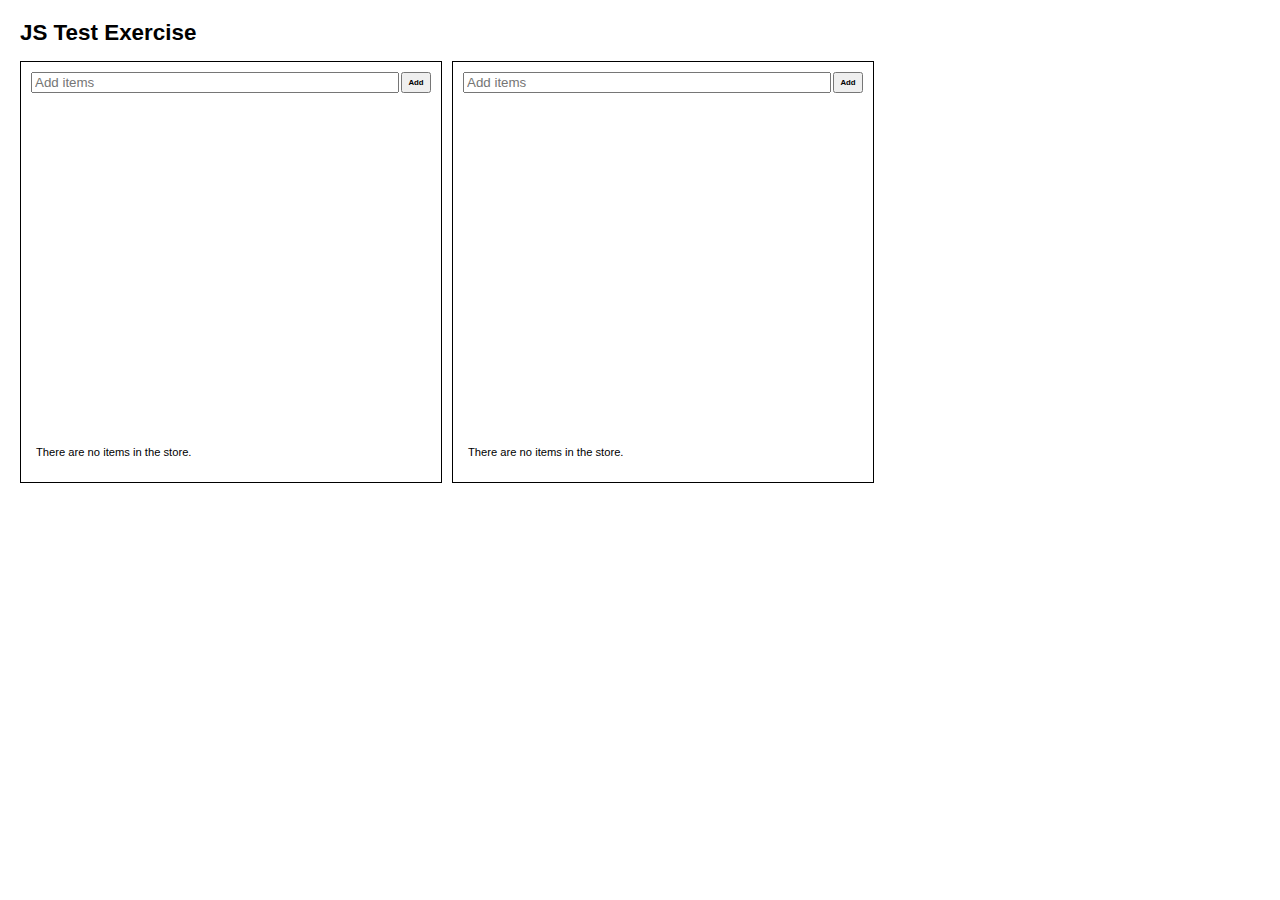
<file: firstassignment/project1/rawMVC/index.html>
<!DOCTYPE html>
<html lang="en">
	<head>
		<meta http-equiv="Content-Type" content="text/html" charset="utf-8" />
		<meta name="author" content="Claude Gauthier" />
		<meta name="reply-to" content="claude_r_gauthier@hotmail.com" />
		<title>JS Demo (Custom MVC)</title>
		<link rel="stylesheet" type="text/css" href="styles.css">
		<script type="text/javascript" src="model.js"></script>
		<script type="text/javascript" src="view.js"></script>
		<script type="text/javascript" src="controller.js"></script>
		<script type="text/javascript" src="app.js"></script>
	</head>
	<body onload="init()">
		<h1>JS Test Exercise</h1>
		<div id="app1" class="container"></div>
		<div id="app2" class="container"></div>
	</body>
</html>
</file>
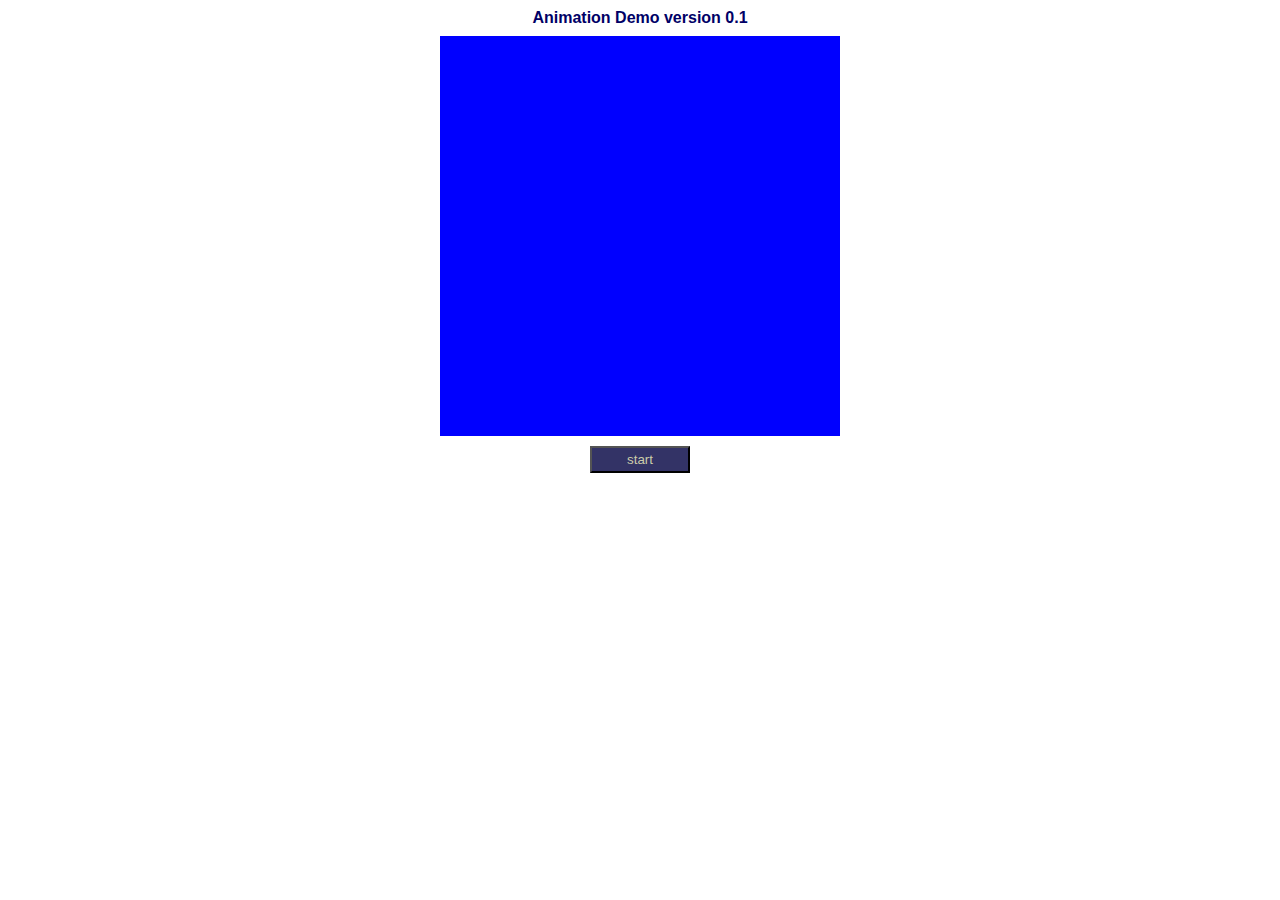
<file: Java_Training/Assignments/java_006/Prelude_To_Lambda/Timer_Animation_Demo/index.html>
<!DOCTYPE HTML PUBLIC "-//W3C//DTD HTML 4.0//EN" "http://www.w3.org/TR/REC-html40/strict.dtd">
<html>
	<head>
		<title>Animation Demo</title>
		<link rel='stylesheet' href='css/demo.css' />
		<script type='text/javascript' src='js/demo.js'></script>
		<script type='text/javascript'>
			$.ready(function() {
				$.get('title').innerHTML = $.string.format("Animation Demo version {0}", $.getVersion());
				var childBox = $.get('child-box');
				var parentBox = $.get('parent-box');
				var animatedBox = $.setAnimation({
					target: childBox,
					container: parentBox, // if null, then body
					start: "tl", // or [x, y]
					end: "br" // or [x, y]
				});

				$.addEvent($.get('btn'), 'click', function() {
					if(this.value == "start") {
						this.value = "pause";
						animatedBox.start();
					} else {
						if(this.value == "pause") {
							animatedBox.pause();
						} else {
							animatedBox.resume();
						}
						this.value = this.value == "pause" ? "resume" : "pause";
					}
				});
			});
		</script>
	</head>
	<body>
		<div id='container'>
			<div id='title'></div>
			<div id='parent-box'>
				<div id='child-box'></div>
			</div>
			<div>
				<input type='button' value='start' id='btn' />
			</div>
		</div>
	</body>
</html>
</file>
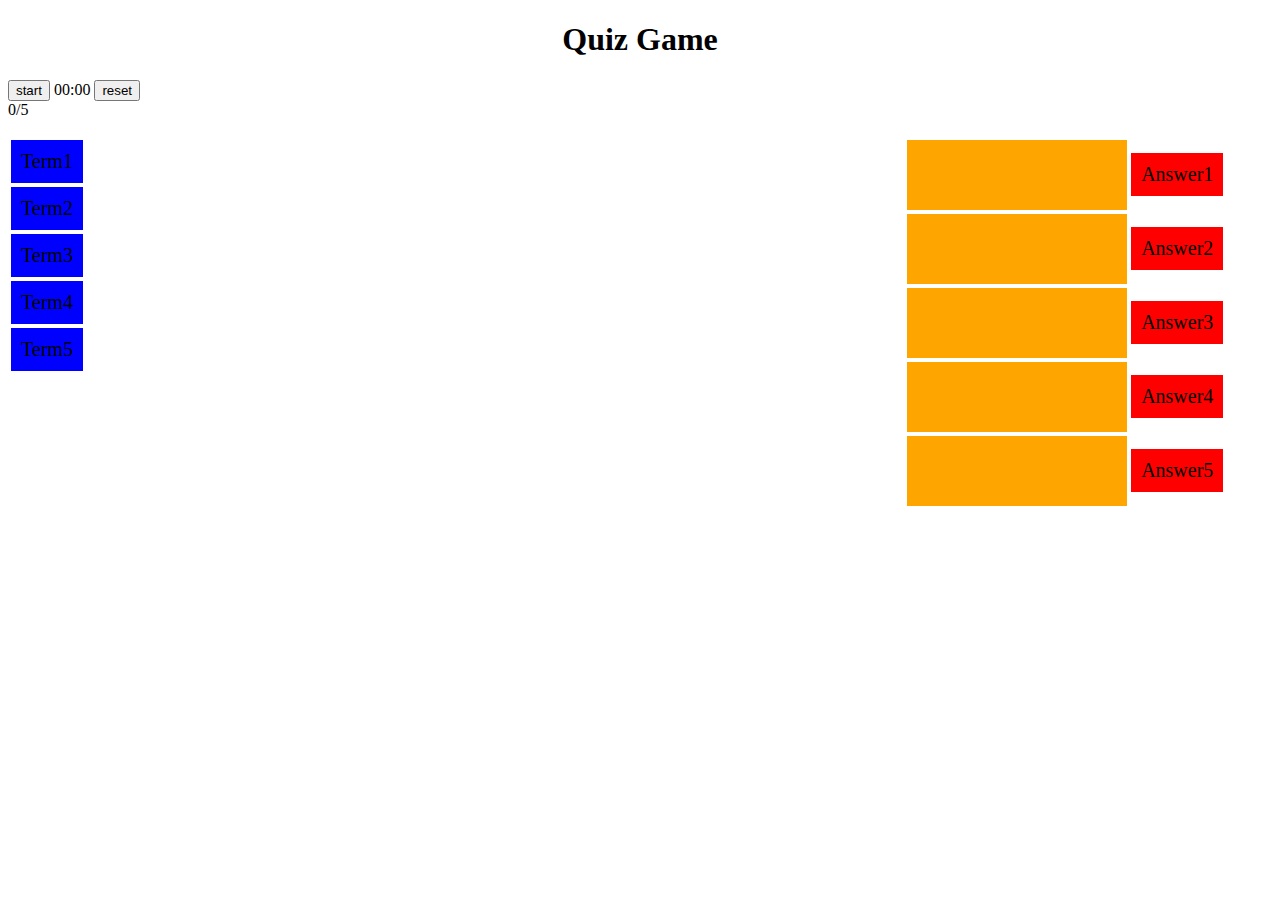
<file: firstassignment/project2/quiz.html>
<!doctype HTML>
<!--LEFT TO DO
   RESET == undox5
   UNDO button
-->
<html>
  <head>
    <title>Quiz Game</title>
    <link rel='stylesheet' href='css/quiz.css' />
    <script src="js/demo.js"></script>
    <script src="json/quiz.json"></script>
    <script >
    //Button swapping
      $.ready(function() {
        $.addEvent($.get('btn'), 'click', function() {
            console.log("button push");
               if(this.value == "start") {
                       this.value = "submit";
                       resetTime();
                       quizStart();
                    //add dynamic html for answers starting and timers
                    //term.childnode.getAttribute
          } else {
            if(this.value == "submit") {
              //turn off undo button. make elemonts non draggable
              stopTime();
                var stopDrag=document.getElementsByClassName("term");
                for(var i=0;i<stopDrag.length;i++){
                  stopDrag[i].setAttribute("draggable","false");
                }
                document.getElementById("undo").disabled=true;
                this.value="Show Score";
            } else {
              if (this.value=="Show Score"){
                this.value="Play Again";
                var score=0;
                var scoreLabel=document.getElementById("scoreBoard");
                for(var i=0;i<5;i++){
                  var dropString= "drop"+(i+1);
                  var questionCheck="term"+(i+1);
                  var questionChecker= document.getElementById(dropString).firstChild;
                  if (document.getElementById(dropString).hasChildNodes()){
                    if((questionChecker.getAttribute("qCheck"))===(document.getElementById(dropString).getAttribute("aCheck"))){
                      console.log("Passed");
                      questionChecker.setAttribute("style","background-color:green");
                      score++;
                      scoreLabel.innerHTML=score;
                    }
                    else {
                      questionChecker.setAttribute("style","background-color:red");
                      console.log("failed");
                    }

                  }
                  else {
                    document.getElementById(dropString).setAttribute("style","background-color:red");
                  }
                }
              }else {
                if (this.value=="Play Again"){
                  document.getElementById("undo").disabled=false;

                  var startDrag=document.getElementsByClassName("term");
                  for(var i=0;i<startDrag.length;i++){
                    startDrag[i].setAttribute("draggable","true");
                    startDrag[i].setAttribute("style","background-color:blue");
                  }
                  resetTime();
                  quizStart();
                  this.value="submit";
                  location.reload();
                }
              console.log("else");
            }

            }
            //this.value =( this.value == "pause" )? "submit" : "pause";
          }
        });
      });

</script>
  </head>
  <body>
    <h1 align="middle">Quiz Game</h1>
    <div>
      <input type='button'  value='start' id='btn' />
      <label id="minutes">00</label>:<label id="seconds">00</label>
      <!-- calling other javascript file to get timer to work has to be after the label timer -->
      <script src="js/quiz.js"></script>
      <input type=button value="reset" onclick="location.reload()"</p><br/>
    </div>
    <label id="scoreBoard">0</label>/<label id=totalScore>5</label>
    <p id='Undo'><input type=button value="undo" id="undo" onclick="undo()" style="visibility:hidden"/></p><br/><br/>
    <div class="groupA" ondragstart="drag(event)">
    <table id="table1">
      <tr>
          <td><div class="term" id="term1" qCheck="1" draggable="true" style="background-color:blue">Term1</div></td>
        </tr>
        <tr>
          <td><div class="term" draggable="true" qCheck="2" id="term2" style="background-color:blue">Term2</div></td>
        </tr>
        <tr>
          <td><div class="term" draggable="true" qCheck="3" id="term3" style="background-color:blue">Term3</div></td>
        </tr>
        <tr>
          <td><div class="term" draggable="true" qCheck="4" id="term4" style="background-color:blue">Term4</div></td>
        </tr>
        <tr>
          <td><div class="term" draggable="true" qCheck="5" id="term5" style="background-color:blue">Term5</div></td>
        </tr>
      </table>
    </div>
    <div class="groupB">
      <table id="table2">
        <tr>
          <td><div class="termSlot" id="drop1" aCheck="1" onDrop="drop(event)" ondragover="allowDrop(event)" ></div></td>
          <td><div class="answer" id="answer1" aCheck="1">Answer1</div></td>
        </tr>
        <tr>
          <td><div class="termSlot" id="drop2" onDrop="drop(event)" aCheck="2" ondragover="allowDrop(event)" ></div></td>
          <td><div class="answer" id="answer2" aCheck="2">Answer2</div></td>
        </tr>
        <tr>
          <td><div class="termSlot"  id="drop3" onDrop="drop(event)" ondragover="allowDrop(event)" aCheck="3"></div></td>
          <td><div class="answer" id="answer3" aCheck="3">Answer3</div></td>
        </tr>
        <tr>
          <td><div class="termSlot"  id="drop4" onDrop="drop(event)" ondragover="allowDrop(event)" aCheck="4"></div></td>
          <td><div class="answer" id="answer4" aCheck="4">Answer4</div></td>
        </tr>
        <tr>
          <td><div class="termSlot"  id="drop5" onDrop="drop(event)" ondragover="allowDrop(event)" aCheck="5"></div></td>
          <td><div class="answer" id="answer5" aCheck="5">Answer5</div></td>
        </tr>
      </table>
    </div>
  </body>
</html>
</file>
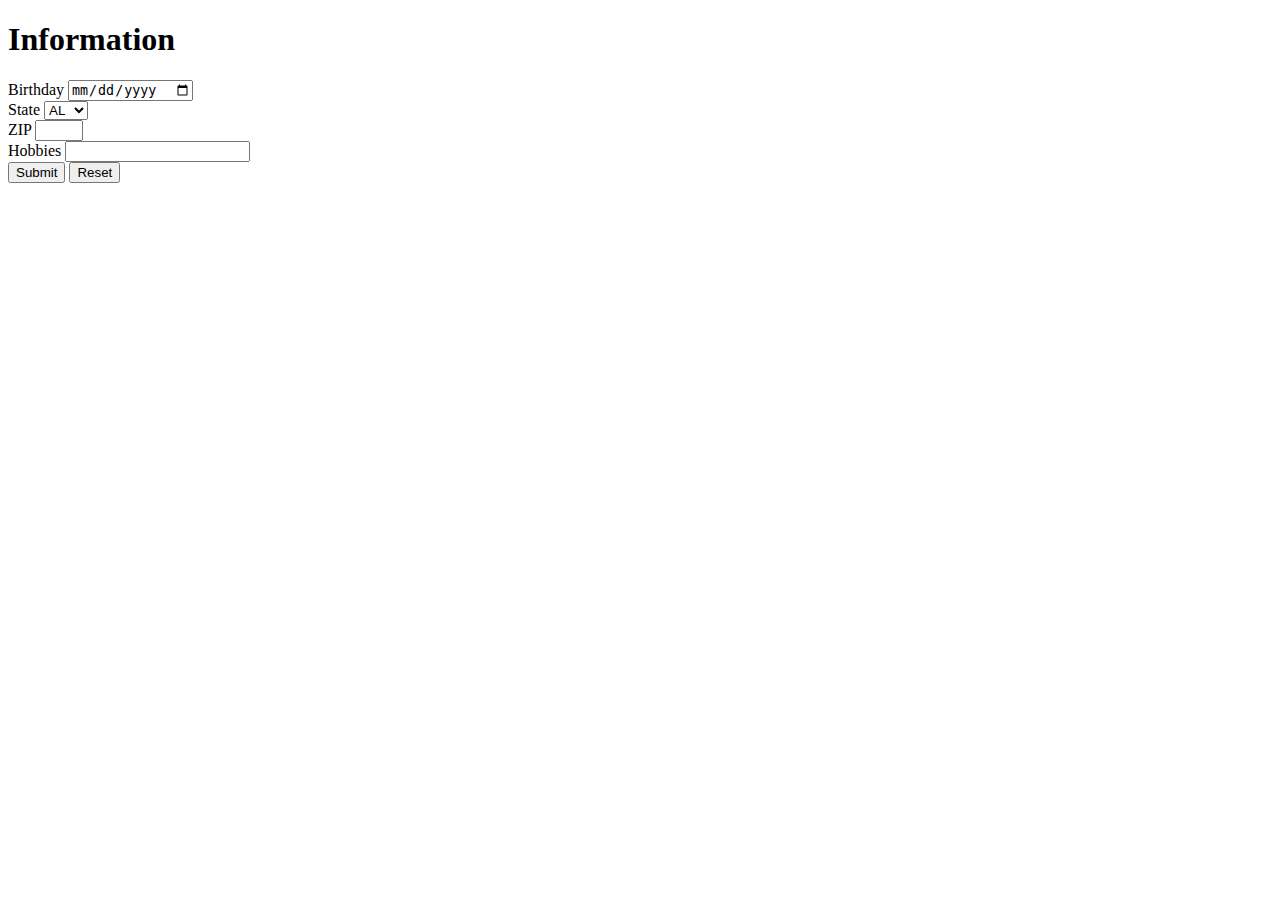
<file: firstassignment/project3/Webpage.html>
<!-- 
<script> </script> for javascript in the html file      https://www.w3schools.com/html/html_scripts.asp
get pop up asking for string   window.prompt("Enter Username","Generic User"   https://www.w3schools.com/js/js_popup.asp
put string into webpage
get text boxes in body     <form>   </form>                         https://www.w3schools.com/html/html_forms.asp 
	month, day, year, hobbies, state, zip
restrict text boxes to certain inputs                            https://www.w3schools.com/html/html_form_input_types.asp
	month 2 input num only
	day 2 inputs num only
	year 4 inputs num only
	ZIP 5 inputs number only
clear boxes with reset
submit with submit button                                              included in the forms

optional
reset page reset button
star sign           if statements depending on the month input
state gets a drop down box     <option>                            https://www.w3schools.com/html/html_form_elements.asp
Program details
program that takes name in pop up box
loads into a page looking for birthday state zip and hobbies with a reset and submit button.
optional get the state to have a dropdown box, zodiac sign auto populate after birthday is entered, reset page button that makes the popup box pop back up
-->
<!DOCTYPE HTML>
<html>
<title>Firstassignment</title>
	<body>
		<h1>Information</h1>
		<script>window.prompt("Enter Username","Generic Users");</script>
		<form>
			Birthday
			<input type="date" name="Birthday"><br>
			<!-- look into select date box can we even use the date box??? 
			I can do month year and day boxes or more number boxes??-->
			State
			<select name="state">
				<option value="Alabama">AL</option>
				<option value="Alaska">AK</option>
				<option value="Arizona">AZ</option>
				<option value="Arkansas">AR</option>
				<option value="California">CA</option>
				<option value="Colorado">CO</option>
				<option value="Connecticut">CT</option>
				<option value="Delaware">DE</option>
				<option value="Florida">FL</option>
				<option value="Georgia">GA</option>
				<option value="Hawaii">HI</option>
				<option value="Idaho">ID</option>
				<option value="Illinois">IL</option>
				<option value="Indiana">IN</option>
				<option value="Iowa">IA</option>
				<option value="Kansas">KS</option>
				<option value="Kentucky">KY</option>
				<option value="Louisiana">LA</option>
				<option value="Maine">ME</option>
				<option value="Maryland">MD</option>
				<option value="Massachusetts">MA</option>
				<option value="Michigan">MI</option>
				<option value="Minnesota">MN</option>
				<option value="Mississippi">MS</option>
				<option value="Missouri">MO</option>
				<option value="Montana">MT</option>
				<option value="Nebraska">NE</option>
				<option value="Nevada">NV</option>
				<option value="New Hampshire">NH</option>
				<option value="New Jersey">NJ</option>
				<option value="New Mexico">NM</option>
				<option value="New York">NY</option>
				<option value="North Carolina">NC</option>
				<option value="North Dakota">ND</option>
				<option value="Ohio">OH</option>
				<option value="Oklahoma">OK</option>
				<option value="Oregon">OR</option>
				<option value="Pennsylvania">PA</option>
				<option value="Rhode Island">RI</option>
				<option value="South Carolina">SC</option>
				<option value="South Dakota">SD</option>
				<option value="Tennessee">TN</option>
				<option value="Texas">TX</option>
				<option value="Utah">UT</option>
				<option value="Vermont">VT</option>
				<option value="Virginia">VA</option>
				<option value="Washington">WA</option>
				<option value="West Virginia">WV</option>
				<option value="Wisconsin">WI</option>
				<option value="Wyoming">WY</option>
			</select>
			<!-- option box --><br>
			ZIP
			<input type="number" name="ZIP" maxlength="5" min="0" max="9"><br>
			<!-- number only box -->
			Hobbies
			<input type="text" name="hobbie" maxlength="50">
			</br>
			<input type="submit" name="submit">
			<input type="reset" name="reset">
		</form>

	</body>
</html>
</file>
<file: firstassignment/project1/rawMVC/styles.css>
html {
	font-family: sans-serif;
	font-size: .7em;
}

body {
	margin:20px;
}

.container {
	display: inline-block;
	width: 400px;
	height: 400px;
	border: 1px solid black;
	padding: 10px;
	margin: 0px 10px 10px 0px;
	float: left;

}

/* VIEW - WIDGET CSS */

.triggerContainerWrap {
	width: inherit;
	height: 24px;
	z-index: 1;
}

.triggerText {
	
	width: calc(100% - 40px);
	float: left;
}

.triggerButton {

	width: 30px;
	float: right;
	font-size: .7em;
	font-weight:bold;
	padding:4px 3px;
}

.listContainerWrap {
	width: inherit;
	height: calc(100% - 60px);
	overflow: auto;
	padding: 5px 0px 0px 0px;
}

.listWrapper {
	padding: 0px;
	margin: 0px;
}

.listWrapper li {
	border-bottom: 1px solid #dddddd;
	padding: 5px 2px;
	height: 24px;
}

.listWrapper li:last-child {
	border-bottom: none;
}


.listItemTextWrap {
	width: calc(100% - 50px);
	display: inline-block;
}

.listItemButton {
	width: 50px;
	font-size: .7em;
	font-weight:bold;
	padding:4px 3px;


}

.summaryViewWrapper {
	width: inherit;
	height: 30px;
	z-index: 1;
}

.summaryViewContent {
	width: 100%;
	margin: 5px;
}
</file>
<file: firstassignment/project2/css/quiz.css>
.answer{
  float:right;
  display:inline-block;
  font-size: 20px;
  background-color:red;
  padding:10px;
}
.term{
  float:left;
  display:inline-block;
  font-size: 20px;

  padding:10px;

}
.termSlot{
  font-size:30px;
  background-color: orange;
  padding:10px;
  width:200px;
  height: 50px;
}
.groupA{
  float:left;
  order:1;
}
.groupB{
  float:right;
  order:2;
}
#table1{
  background-color:white;
  order:1;
}
#table2{
  order:2;
  float:right;
  background-color:white;
}
#Undo{
  float:right;
}
#Play{
  float:left;
}
</file>
<file: Java_Training/Assignments/java_006/Prelude_To_Lambda/Timer_Animation_Demo/css/demo.css>
/*
 * CSS FILE DIVIDED IN 3 SECTIONS
 * - RESET CSS
 * - DEFAULT CSS ATTRIBUTES FOR HTML TAGS
 * - CSS CLASSES FOR DEMO
 */


/* **** RESET CSS **** */
html, body, div, span, applet, object, iframe, h1, h2, h3, h4, h5, h6, p, blockquote, pre, a, abbr, acronym, address, big, cite, code, del, dfn, em, img, ins, kbd, q, s, samp, small, strike, strong, sub, sup, tt, var, b, u, i, center, dl, dt, dd, ol, ul, li, fieldset, form, label, legend, table, caption, tbody, tfoot, thead, tr, th, td, article, aside, canvas, details, embed, figure, figcaption, footer, header, hgroup, menu, nav, output, ruby, section, summary, time, mark, audio, video {
	margin: 0;
	padding: 0;
	border: 0;
	font-size: 100%;
	font: inherit;
	vertical-align: baseline;
}
article, aside, details, figcaption, figure, footer, header, hgroup, menu, nav, section {
	display: block;
}
body {
	line-height: 1;
}
ol, ul {
	list-style: none;
}
blockquote, q {
	quotes: none;
}
blockquote:before, blockquote:after, q:before, q:after {
	content: '';
	content: none;
}
table {
	border-collapse: collapse;
	border-spacing: 0;
}

/* **** DEFAULT CSS ATTRIBUTES FOR HTML TAGS **** */

html, body {
	font-family: Arial, sans serif;
	font-size: 1em;
	color: #000000;
	overflow: hidden;
	overflow-x: hidden;
	overflow-y: hidden;
	height: 100%;
}

/* **** CSS CLASSES FOR DEMO **** */

#container {
	width: 100%;
	height: 100%;
	text-align: center;
}

#title {
	padding: 10px;
	font-weight: bold;
	color: #000066;
}

#parent-box {
	background-color: blue;
	width: 400px;
	height: 400px;
	margin-left: auto;
	margin-right: auto;
	z-index 1;
	position: relative;
}

#child-box {
	background-color: red;
	width: 100px;
	height: 100px;
	position: absolute;
	top:100px;
	left: 100px;
	z-index: 2;
	visibility:hidden;	
	display: block;
}

#btn {
	width: 100px;
	background-color: #333366;
	color: #ccccaa;
	margin: 10px;
	padding-top: 4px;
	padding-bottom: 4px;
}
</file>
